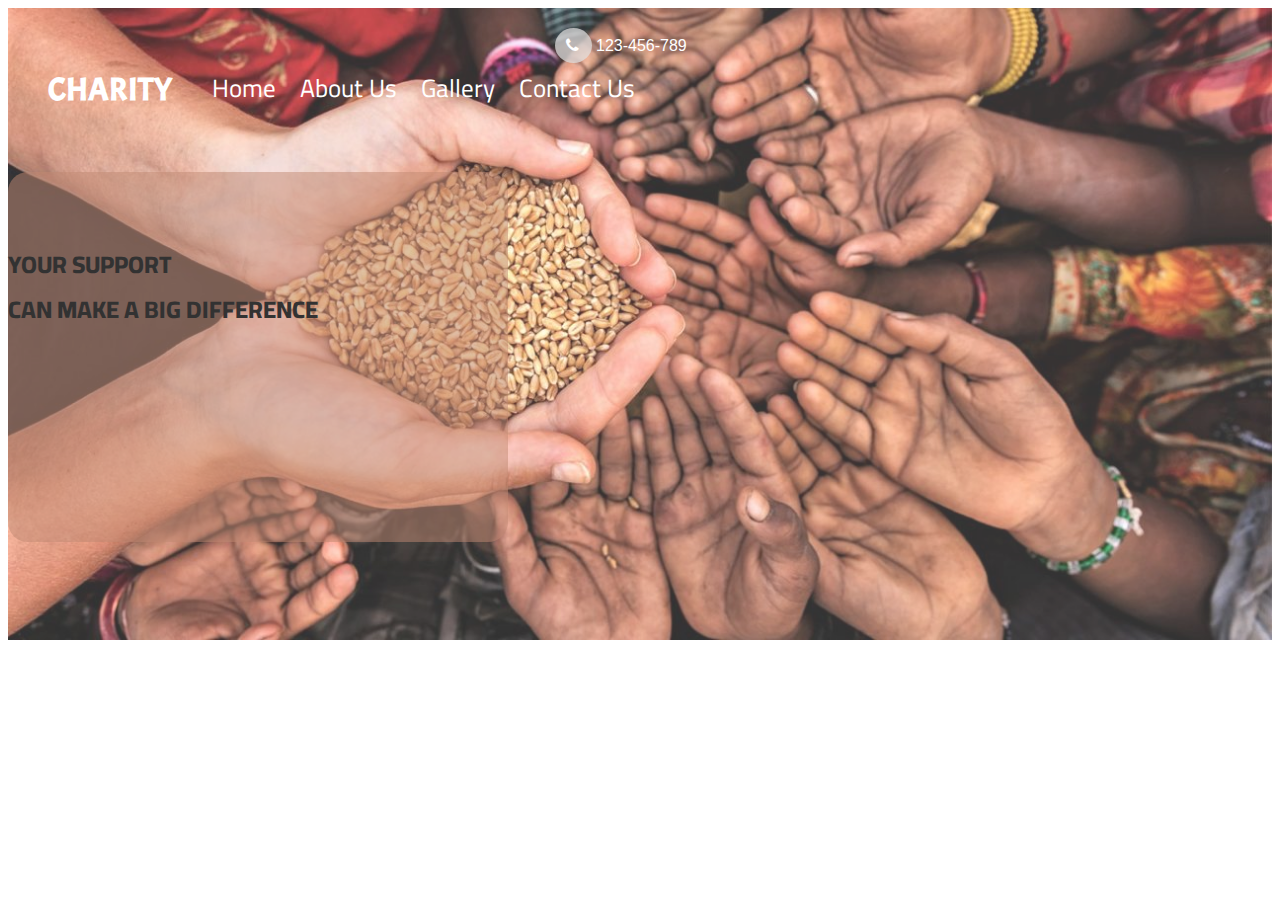
<file: index.html>
<!DOCTYPE html>
<html lang="en">
<head>
    <meta charset="UTF-8">
    <meta name="viewport" content="width=device-width, initial-scale=1.0">
    <title>Charity</title>
    <link href="https://cdn.jsdelivr.net/npm/bootstrap@5.0.0-beta1/dist/css/bootstrap.min.css" rel="stylesheet" integrity="sha384-giJF6kkoqNQ00vy+HMDP7azOuL0xtbfIcaT9wjKHr8RbDVddVHyTfAAsrekwKmP1" crossorigin="anonymous">
    <script src="https://cdn.jsdelivr.net/npm/bootstrap@5.0.0-beta1/dist/js/bootstrap.bundle.min.js" integrity="sha384-ygbV9kiqUc6oa4msXn9868pTtWMgiQaeYH7/t7LECLbyPA2x65Kgf80OJFdroafW" crossorigin="anonymous"></script>
    <script src="https://cdn.jsdelivr.net/npm/@popperjs/core@2.5.4/dist/umd/popper.min.js" integrity="sha384-q2kxQ16AaE6UbzuKqyBE9/u/KzioAlnx2maXQHiDX9d4/zp8Ok3f+M7DPm+Ib6IU" crossorigin="anonymous"></script>
    <script src="https://cdn.jsdelivr.net/npm/bootstrap@5.0.0-beta1/dist/js/bootstrap.min.js" integrity="sha384-pQQkAEnwaBkjpqZ8RU1fF1AKtTcHJwFl3pblpTlHXybJjHpMYo79HY3hIi4NKxyj" crossorigin="anonymous"></script>
    <link rel= "stylesheet" href="https://stackpath.bootstrapcdn.com/font-awesome/4.7.0/css/font-awesome.min.css"/>
    <script src="https://ajax.googleapis.com/ajax/libs/jquery/3.5.1/jquery.min.js"></script>

    <link rel="preconnect" href="https://fonts.gstatic.com">
    <link href="https://fonts.googleapis.com/css2?family=Cairo:wght@200;300;400;600;700;900&display=swap" rel="stylesheet">
    <link rel="preconnect" href="https://fonts.gstatic.com">
    <link href="https://fonts.googleapis.com/css2?family=Acme&display=swap" rel="stylesheet">


    <link rel="stylesheet" href="styles.css">
</head>
<body>
    <div class="container contain">
        <div class="navbar">
            <h1 style="color:white;font-weight: 600;font-family: 'Acme',sans-serif;">CHARITY</h1>
            <!-- menu -->
            <nav>
               <ul>
                   <li><a href="index.html">Home</a></li>
                   <li><a href="about.html">About Us</a></li>
                   <li><a href="gallery.html">Gallery</a></li>
                   <li><a href="contact.html">Contact Us</a></li>
                   
               </ul>
           </nav>
           <div class="icon-wrapper">
             <i class="fa fa-phone" style="color: white;" aria-hidden="true"><span style="margin-left: 30px;width: 110px;display: flex;margin-top: -15px;font-family: 'Poppins', sans-serif;">123-456-789</span></i>
           </div>
           <p style="margin-left: -20px;color: white;margin-left: -120px;"></p>
        </div>
        <section id="main" class="d-flex align-items-center" style="margin-bottom: 40px">
           <div class ="container text-center transparent-box">
                <h2 style="color: rgb(0, 0, 0);padding-bottom: 20px;font-weight: 800;margin-top: -50px;">YOUR SUPPORT  <br> CAN MAKE A BIG DIFFERENCE</h2>
                <form><script src="https://checkout.razorpay.com/v1/payment-button.js" data-payment_button_id="pl_GYFfQ09a6pRGYs" async> </script> </form>      
            </div>
        </section>
        
   </div>
</body>
</html>
</file>
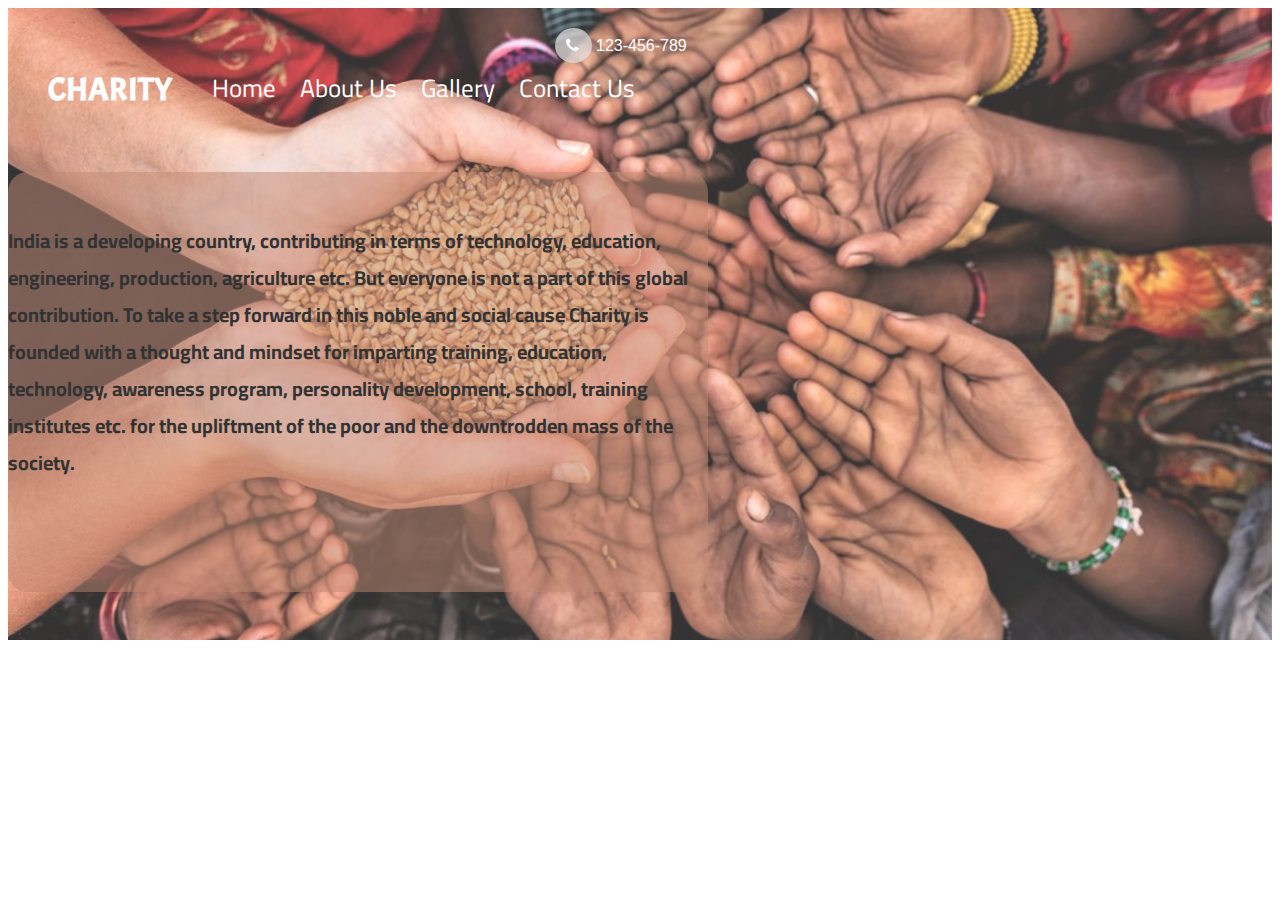
<file: about.html>
<!DOCTYPE html>
<html lang="en">
<head>
    <meta charset="UTF-8">
    <meta name="viewport" content="width=device-width, initial-scale=1.0">
    <title>Charity</title>
    <link href="https://cdn.jsdelivr.net/npm/bootstrap@5.0.0-beta1/dist/css/bootstrap.min.css" rel="stylesheet" integrity="sha384-giJF6kkoqNQ00vy+HMDP7azOuL0xtbfIcaT9wjKHr8RbDVddVHyTfAAsrekwKmP1" crossorigin="anonymous">
    <script src="https://cdn.jsdelivr.net/npm/bootstrap@5.0.0-beta1/dist/js/bootstrap.bundle.min.js" integrity="sha384-ygbV9kiqUc6oa4msXn9868pTtWMgiQaeYH7/t7LECLbyPA2x65Kgf80OJFdroafW" crossorigin="anonymous"></script>
    <script src="https://cdn.jsdelivr.net/npm/@popperjs/core@2.5.4/dist/umd/popper.min.js" integrity="sha384-q2kxQ16AaE6UbzuKqyBE9/u/KzioAlnx2maXQHiDX9d4/zp8Ok3f+M7DPm+Ib6IU" crossorigin="anonymous"></script>
    <script src="https://cdn.jsdelivr.net/npm/bootstrap@5.0.0-beta1/dist/js/bootstrap.min.js" integrity="sha384-pQQkAEnwaBkjpqZ8RU1fF1AKtTcHJwFl3pblpTlHXybJjHpMYo79HY3hIi4NKxyj" crossorigin="anonymous"></script>
    <link rel= "stylesheet" href="https://stackpath.bootstrapcdn.com/font-awesome/4.7.0/css/font-awesome.min.css"/>
    <script src="https://ajax.googleapis.com/ajax/libs/jquery/3.5.1/jquery.min.js"></script>

    <link rel="preconnect" href="https://fonts.gstatic.com">
    <link href="https://fonts.googleapis.com/css2?family=Cairo:wght@200;300;400;600;700;900&display=swap" rel="stylesheet">
    <link rel="preconnect" href="https://fonts.gstatic.com">
    <link href="https://fonts.googleapis.com/css2?family=Acme&display=swap" rel="stylesheet">


    <link rel="stylesheet" href="styles.css">
</head>
<body>
    <div class="container contain">
        <div class="navbar">
            <h1 style="color:white;font-weight: 600;font-family: 'Acme',sans-serif;">CHARITY</h1>
            <!-- menu -->
            <nav>
               <ul>
                   <li><a href="index.html">Home</a></li>
                   <li><a href="about.html">About Us</a></li>
                   <li><a href="gallery.html">Gallery</a></li>
                   <li><a href="contact.html">Contact Us</a></li>
                   
               </ul>
           </nav>
           <div class="icon-wrapper">
             <i class="fa fa-phone" style="color: white;" aria-hidden="true"><span style="margin-left: 30px;width: 110px;display: flex;margin-top: -15px;font-family: 'Poppins', sans-serif;">123-456-789</span></i>
           </div>
           <p style="margin-left: -20px;color: white;margin-left: -120px;"></p>
        </div>
        <section id="main" class="d-flex align-items-center" style="margin-bottom: 40px">
           <div class ="container text-center transparent-box-1">
                <p style="color: rgb(0, 0, 0);padding-bottom: 20px;font-weight: 700;margin-top: -70px;font-size:20px">India is a developing country, contributing in terms of technology, education, engineering, production, agriculture etc. But everyone is not a part of this global contribution. To take a step forward in this noble and social cause Charity is founded with a thought and mindset for imparting training, education, technology, awareness program, personality development, school, training institutes etc. for the upliftment of the poor and the downtrodden mass of the society.
                </p>
            </div>
        </section>
        
   </div>
</body>
</html>
</file>
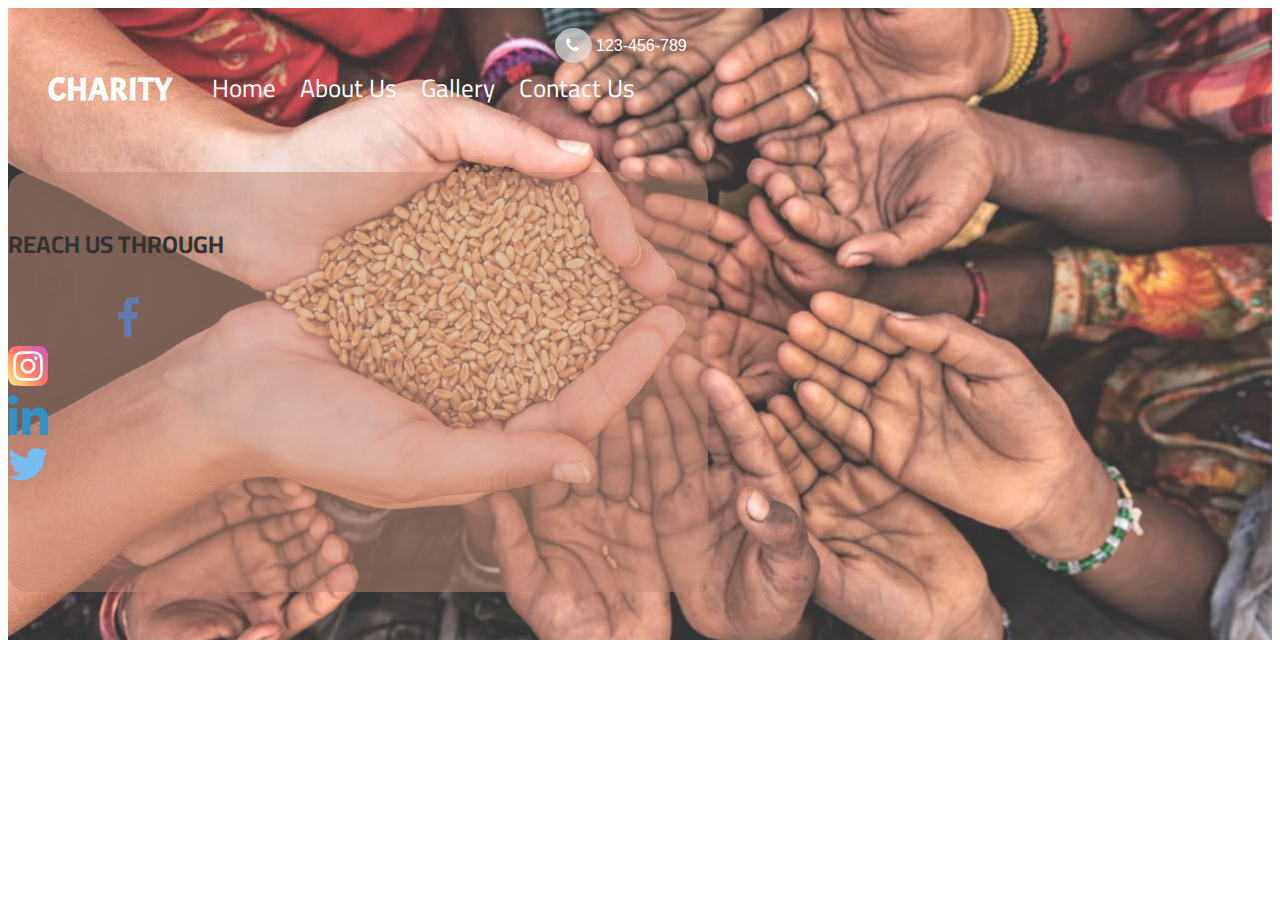
<file: contact.html>
<!DOCTYPE html>
<html lang="en">
<head>
    <meta charset="UTF-8">
    <meta name="viewport" content="width=device-width, initial-scale=1.0">
    <title>Charity</title>
    <link href="https://cdn.jsdelivr.net/npm/bootstrap@5.0.0-beta1/dist/css/bootstrap.min.css" rel="stylesheet" integrity="sha384-giJF6kkoqNQ00vy+HMDP7azOuL0xtbfIcaT9wjKHr8RbDVddVHyTfAAsrekwKmP1" crossorigin="anonymous">
    <script src="https://cdn.jsdelivr.net/npm/bootstrap@5.0.0-beta1/dist/js/bootstrap.bundle.min.js" integrity="sha384-ygbV9kiqUc6oa4msXn9868pTtWMgiQaeYH7/t7LECLbyPA2x65Kgf80OJFdroafW" crossorigin="anonymous"></script>
    <script src="https://cdn.jsdelivr.net/npm/@popperjs/core@2.5.4/dist/umd/popper.min.js" integrity="sha384-q2kxQ16AaE6UbzuKqyBE9/u/KzioAlnx2maXQHiDX9d4/zp8Ok3f+M7DPm+Ib6IU" crossorigin="anonymous"></script>
    <script src="https://cdn.jsdelivr.net/npm/bootstrap@5.0.0-beta1/dist/js/bootstrap.min.js" integrity="sha384-pQQkAEnwaBkjpqZ8RU1fF1AKtTcHJwFl3pblpTlHXybJjHpMYo79HY3hIi4NKxyj" crossorigin="anonymous"></script>
    <link rel= "stylesheet" href="https://stackpath.bootstrapcdn.com/font-awesome/4.7.0/css/font-awesome.min.css"/>
    <script src="https://ajax.googleapis.com/ajax/libs/jquery/3.5.1/jquery.min.js"></script>

    <link rel="preconnect" href="https://fonts.gstatic.com">
    <link href="https://fonts.googleapis.com/css2?family=Cairo:wght@200;300;400;600;700;900&display=swap" rel="stylesheet">
    <link rel="preconnect" href="https://fonts.gstatic.com">
    <link href="https://fonts.googleapis.com/css2?family=Acme&display=swap" rel="stylesheet">


    <link rel="stylesheet" href="styles.css">
</head>
<body>
    <div class="container contain">
        <div class="navbar">
            <h1 style="color:white;font-weight: 600;font-family: 'Acme',sans-serif;">CHARITY</h1>
            <!-- menu -->
            <nav>
               <ul>
                   <li><a href="index.html">Home</a></li>
                   <li><a href="about.html">About Us</a></li>
                   <li><a href="gallery.html">Gallery</a></li>
                   <li><a href="">Contact Us</a></li>
                   
               </ul>
           </nav>
           <div class="icon-wrapper">
             <i class="fa fa-phone" style="color: white;" aria-hidden="true"><span style="margin-left: 30px;width: 110px;display: flex;margin-top: -15px;font-family: 'Poppins', sans-serif;">123-456-789</span></i>
           </div>
           <p style="margin-left: -20px;color: white;margin-left: -120px;"></p>
        </div>
        <section id="main" class="d-flex align-items-center" style="margin-bottom: 40px">
           <div class ="container text-center transparent-box-1">
                <h2 style="color: rgb(0, 0, 0);font-weight: 700;margin-top: -70px;margin-bottom: 30px"> REACH US THROUGH</h2>
                <div class="row">
                    <div class="col-2 icon" style="margin-left: 100px;">
                        <img src="images/facebook.svg" alt="" style="height: 40px;">
                    </div>
                    <div class="col-2 icon">
                        <img src="images/instagram.svg" alt="" style="height: 40px;">
                    </div>
                    <div class="col-2 icon">
                        <img src="images/linkedin.svg" alt="" style="height: 40px;">
                    </div>
                    <div class="col-2 icon">
                        <img src="images/twitter.svg" alt="" style="height: 40px;">
                    </div>
                </div>
                
            </div>
        </section>
        
   </div>
</body>
</html>
</file>
<file: styles.css>
body{
    font-family: 'Cairo', sans-serif;
    
}
.contain{
    position: relative;
    background-image: url(../images/background.jpg);
    background-size: 100%;
    max-width: 3000px;
    background-repeat: no-repeat;
    height: 100vh;
    opacity: 0.8;

}
.navbar {
    display: flex;
    padding: 40px;
}

nav ul {
    display: inline-block;
    list-style-type: none;
}
.contain nav ul li {
    display: inline-block;
    margin-right: 20px;
    /* padding-left: 20px; */
  }
  a {
    text-decoration: none;
    color: white;
    
    font-size: 25px;
  } 
 a:hover {
    color: rgb(209, 206, 206);
 }
 .icon-wrapper {
    margin-left: -100px;
    margin-top: -20px;
    border-radius: 50%;
    background-color: #dad8d8b9;
    width: 35px;
    height: 35px;
    padding-left: 2px;
    display: flex;
    align-items: center;
}
.icon-wrapper:hover {
  cursor: pointer;
  margin-top: -20px;
  border-radius: 50%;
  border: 1px solid rgb(218, 218, 218);
  background-color: rgba(163, 163, 163, 0.5);
  width: 35px;
  height: 35px;
  padding-left: 2px;
  display: flex;
  align-items: center;
}
.fa {
    display: inline-block;
    /* margin-top: -20px;
    margin-right: 20px;
    padding-top: 25px;*/
    padding-left: 9px;  
  }
  #main .container{
    padding-top: 120px;
}
.btn1{
    background-color: brown;
    border-radius: 20px;
}
.btn1:hover{
    background-color: rgb(214, 60, 60);
    border-radius: 20px;
} 
.transparent-box{
    background-color: rgba(177, 108, 80, 0.5);
    width: 500px;
    height: 250px;
    border-radius: 20px;
}
.transparent-box-1{
    background-color: rgba(177, 108, 80, 0.5);
    width: 700px;
    height: 300px;
    border-radius: 20px;
}
 .icon{
    cursor: pointer;
}
/*.icon:hover{
    filter: grayscale(0%);
} */
</file>
